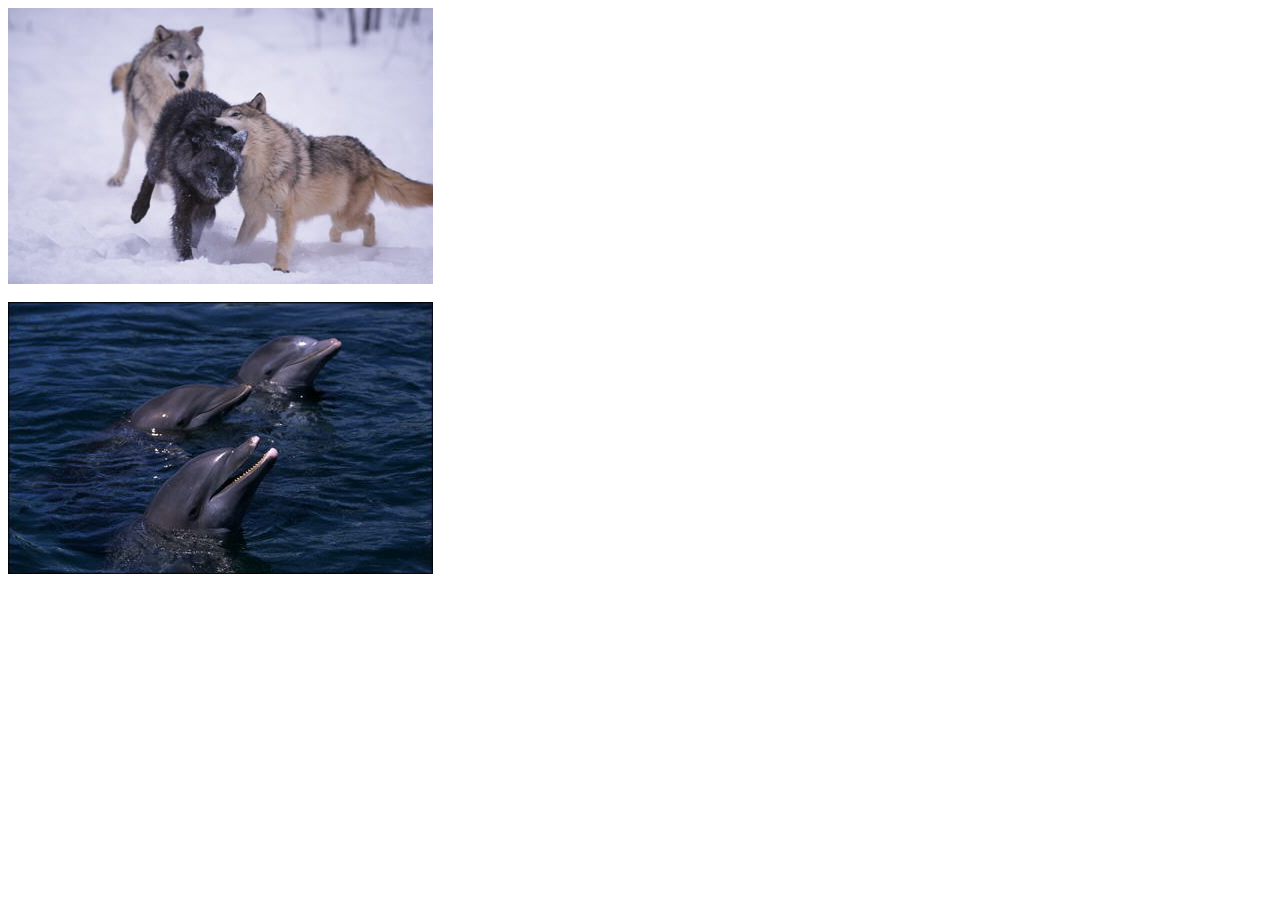
<file: Trash backups/caption/index.html>
<!DOCTYPE HTML PUBLIC "-//W3C//DTD HTML 4.0 Transitional//EN">
<html>
<head>
<title>jQuery Caption | TutsValley.com</title>
<script type="text/javascript" src="js/jquery.js"></script>
<script type="text/javascript">
$(window).load(function(){
	//for each description div...
	$('div.description').each(function(){
		//...set the opacity to 0...
		$(this).css('opacity', 0);
		//..set width same as the image...
		$(this).css('width', $(this).siblings('img').width());
		//...get the parent (the wrapper) and set it's width same as the image width... '
		$(this).parent().css('width', $(this).siblings('img').width());
		//...set the display to block
		$(this).css('display', 'block');
	});
	
	$('div.wrapper').hover(function(){
		//when mouse hover over the wrapper div
		//get it's children elements with class descriptio
		//and show it using fadeTo
		$(this).children('.description').stop().fadeTo(500, 0.7);
	},function(){
		//when mouse out of the wrapper div
		//use fadeTo to hide the div
		$(this).children('.description').stop().fadeTo(500, 0);
	});
	
});
  
</script>
<style>
div.wrapper{
	position:relative; /* important(so we can absolutely position the description div */ 
}
div.description{
	position:absolute; /* absolute position (so we can position it where we want)*/
	bottom:0px; /* position will be on bottom */
	left:0px;
	display:none; /* hide it */
	/* styling bellow */
	background-color:black;
	font-family: 'tahoma';
	font-size:15px;
	color:white;
}
div.description_content{
	padding:10px;
}

</style>
</head>
<body>
	<!-- wrapper div -->
	<div class='wrapper'>
		<!-- image -->
		<img src='wolf.jpg' />
		<!-- description div -->
		<div class='description'>
			<!-- description content -->
			<div class='description_content'>The pack, the basic unit of wolf social life, is usually a family group. It is made up of animals related to each other by blood and family ties of affection and mutual aid. </div>
			<!-- end description content -->
		</div>
		<!-- end description div -->
	</div>
	<!-- end wrapper div -->
	<br />
	<div class='wrapper'>
		<img src='dolphin.jpg' />
		<div class='description'>
			<div class='description_content'>Dolphins sleep with only one half of their brain.Dolphins are conscious breathers. If they should go unconscious they would die.They float at hte surface and keep one eye open at all times. </div>
		</div>
	</div>
</body>
</html>
</file>
